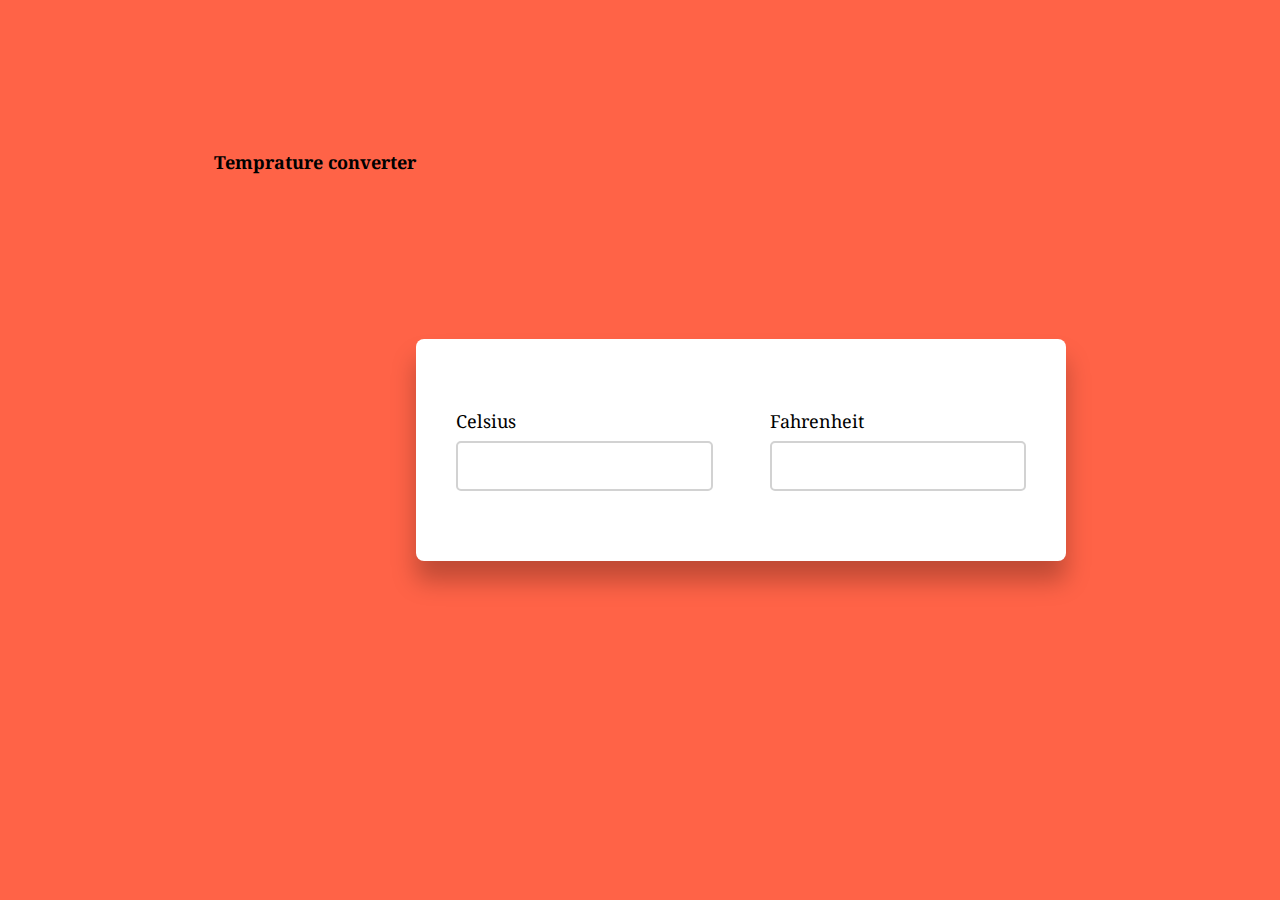
<file: task3/index.html>
<!DOCTYPE html>
<html lang="en">
  <head>
    <meta charset="UTF-8" />
    <meta http-equiv="X-UA-Compatible" content="IE=edge" />
    <meta name="viewport" content="width=device-width, initial-scale=1.0" />
    <title>Temprature converter Celsius to Fahrenheit</title>
    <link rel="stylesheet" href="style.css" />
  </head>
  <body>
    <h1>Temprature converter</h1>
    <div class="container">
      <div class="cf">
        <label for="celsius">Celsius</label>
        <input type="number" id="celsius" />
      </div>
      <div class="cf">
        <label for="celsius">Fahrenheit</label>
        <input type="number" id="fahrenheit" />
      </div>
    </div>
    <script src="script.js"></script>
  </body>
</html>
</file>
<file: task3/style.css>
@import url('https://fonts.googleapis.com/css2?family=Noto+Serif&family=Poppins:wght@300;400;500&display=swap');
* {
  margin: 0;
  padding: 0;
  box-sizing: border-box;
  font-family: 'Noto Serif', serif;
  font-size: 18px;
}

body {
  height: 100vh;
  background-color: tomato;
  display: flex;
  align-items: center;
  justify-content: center;
}

h1 {
    
    margin-bottom: 45%;
}



.container {
  width: 650px;
  background-color: #fff;
  padding: 70px 40px;
  box-shadow: 0 20px 25px rgba(0, 0, 0, 0.25);
  border-radius: 8px;
  display: flex;
  justify-content: space-between;
}

.cf {
  width: 45%;
}

input {
  width: 100%;
  height: 50px;
  border-radius: 5px;
  border: 2px solid #d2d2d2;
  outline: none;
  margin-top: 8px;
  padding: 0 10px;
}

input:focus {
  border-color: rgb(220, 198, 241);
}
</file>
